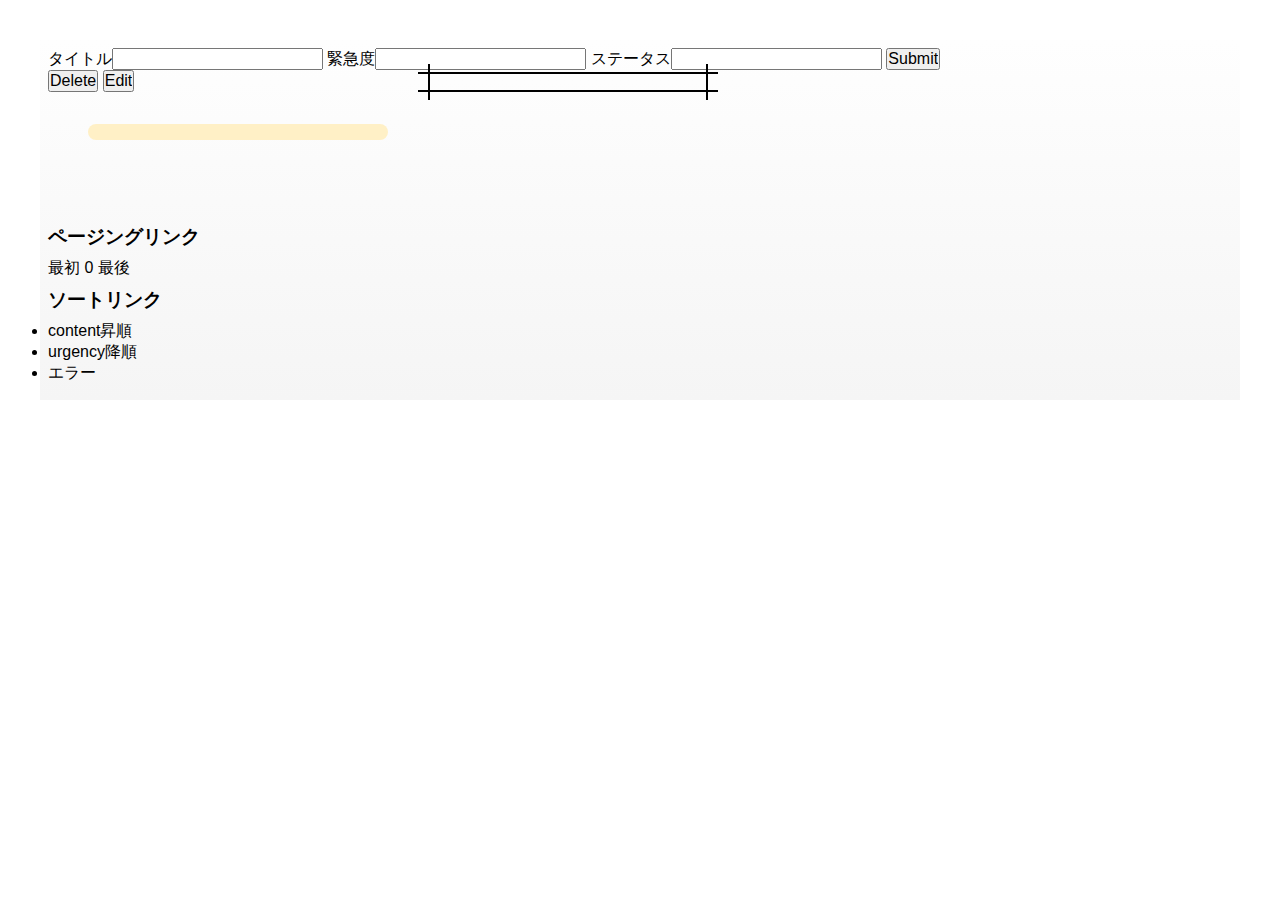
<file: src/main/resources/templates/report/index.html>
<!DOCTYPE html>
<html lang="ja" xmlns="http://www.w3.org/1999/xhtml"
	xmlns:th="http://www.thymeleaf.org"
	xmlns:sec="http://www.thymeleaf.org/extras/spring-security"
	xmlns:layout="http://www.ultraq.net.nz/thymeleaf/layout"
	layout:decorate="~{partial/layout}">
<head>
<title>Home</title>
<link rel="stylesheet" href="../../static/css/style.css">
<link th:href="@{/css/style.css}" rel="stylesheet">
<script type="text/javascript" th:src="@{/js/main.js}"></script>
<!--type="text/css" -->
</head>
<body>

	<div class="main-content" layout:fragment="contents">
		<form th:action="@{''}" method="get">
			タイトル<input type="text" name="title"> 緊急度<input type="number"
				name="urgency"> ステータス<input type="number" name="status_Id">
			<input type="submit">
		</form>


		<form th:action="@{/reports/delete}" method="post">

			<input type="submit" value="Delete"> <input type="submit"
				th:formaction="@{/reports/{id}(id=*{id})}" value="Edit">
		</form>
		<section class="home-section">
			<div class="box" th:each="report, itemStat : ${reportList}"
				th:object="${report}">
				<div class="bugbox">
					<a class="title" href="#" th:href="@{/reports/{id}(id=*{id})}"
						th:text=*{title}></a>
					<p th:text="*{id}"></p>
					<p th:text=*{content}></p>
					<p th:text=*{createTime}></p>
				</div>
				<div class="box17">
					<p th:text=*{content}></p>
					<p th:text=*{createTime}></p>
				</div>
			</div>
		</section>
					<section  th:object="${reports}">
				<h3>ページングリンク</h3>
				<div class="pager">
					<a th:href="@{${pathWithSort}(page=0)}">最初</a>
					<th:block
						th:each="i : ${#numbers.sequence(0, reports.totalPages - 1)}">
						<a th:href="@{${pathWithSort}(page=${i})}" th:text="${i+1}">0</a>
					</th:block>
					<a th:href="@{${pathWithSort}(page=*{totalPages-1})}">最後</a>
				</div>
			</section>
			<section class="sort"  th:object="${reports}">
				<h3>ソートリンク</h3>
				<ul class="sorter">
					<li><a th:href="@{${pathWithPage}(sort=content)}">content昇順</a></li>
					<li><a th:href="@{${pathWithPage}(sort='urgency,desc')}">urgency降順</a></li>
					<li><a th:href="@{/error/on/purpose}">エラー</a> <!-- <li><a th:href="@{${pathWithPage}(sort=name,sort='month,desc')}">名前昇順&amp;月降順</a></li> -->
				</ul>
			</section>
	</div>
	<script src="../../static/js/main.js"></script>
</body>
</html>
</file>
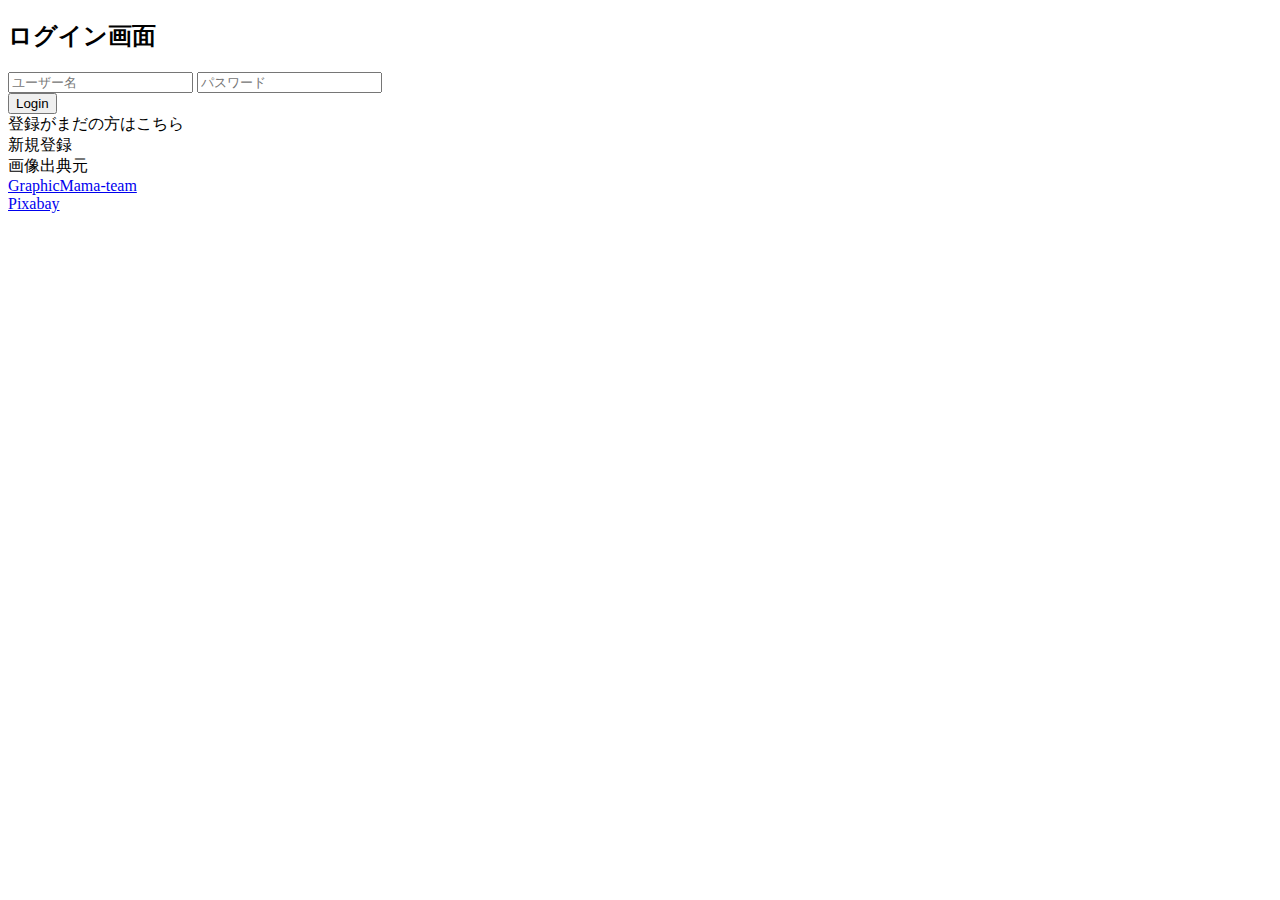
<file: src/main/resources/templates/login.html>
<!DOCTYPE html>
<html xmlns:th="http://www.thymeleaf.org">
	<head>
		<meta charset="UTF-8">
		<title>LoginPage</title>
		<link th:href="@{/css/style.css}" rel="stylesheet" type="text/css">
	</head>
	<body class="login">
		<section class="login">
			<h2>ログイン画面</h2>
				<form th:action="@{/login}" class="user" method="post">
					<section>
						<span>
							<input type="text" class="mr-3" name="username" placeholder="ユーザー名">
						</span>
						<span>
							<input type="password" class="mr-3" name="password" placeholder="パスワード">
						</span>
					</section>
					<div class="index">
						<input type="submit" class="ope" value="Login">
					</div>
					<h7>登録がまだの方はこちら</h7><br>
					<a th:href="@{/register}">新規登録</a>
				</form>
		</section>
		<div class="image-source">
		画像出典元<br>
			<a href="https://pixabay.com/ja/users/graphicmama-team-2641041/?utm_source=link-attribution&amp;utm_medium=referral&amp;utm_campaign=image&amp;utm_content=1453895">GraphicMama-team</a><br>
			<a href="https://pixabay.com/ja/?utm_source=link-attribution&amp;utm_medium=referral&amp;utm_campaign=image&amp;utm_content=1453895">Pixabay</a>
		</div>
	</body>
</html>
</file>
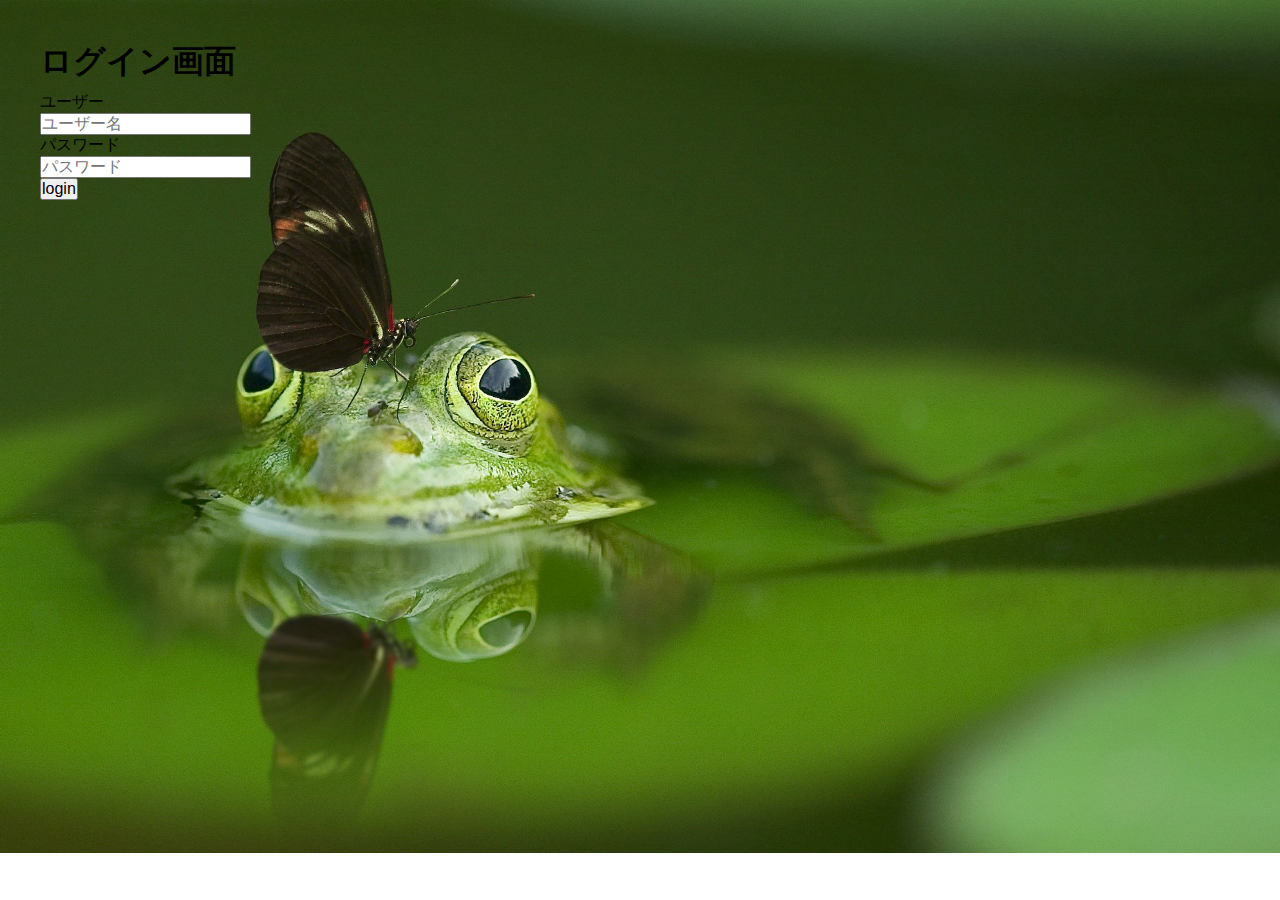
<file: src/main/resources/templates/top2.html>
<!DOCTYPE html>
<html xmlns:th="http://www.thymeleaf.org">
	<head>
		<meta charset="UTF-8">
		<title>Top</title>
		<link th:href="@{/css/style.css}" rel="stylesheet" type="text/css">
	</head>
		<!--/*-->
		<meta charset="UTF-8">
		<title>top</title>
		<link rel="stylesheet" type="text/css" href="../static/css/style.css">
		<!--*/-->
	</head>
	<body class="login">
		<h1>ログイン画面</h1>
			<form th:action="@{/top}" class="login" method=post>
				<section class="login-form">
					<div class="secs">
						<div class="sec">
							<div class="col-head">ユーザー</div>
							<div class=col>
								<input type="text" class="mr-3" name="name" placeholder="ユーザー名">
							</div>
						</div>
						<div class="sec">
							<div class="col-head">パスワード</div>
							<div class=col>
								<input type="password" class="mr-3" name="password" placeholder="パスワード">
							</div>
						</div>
						<div class="sec">
							<div class="col-head"></div>
							<div class=col>
								<input type=submit  class="ope" value="login">
							</div>
						</div>
					</div>
				</section>
			</form>
	</body>
</html>
</file>
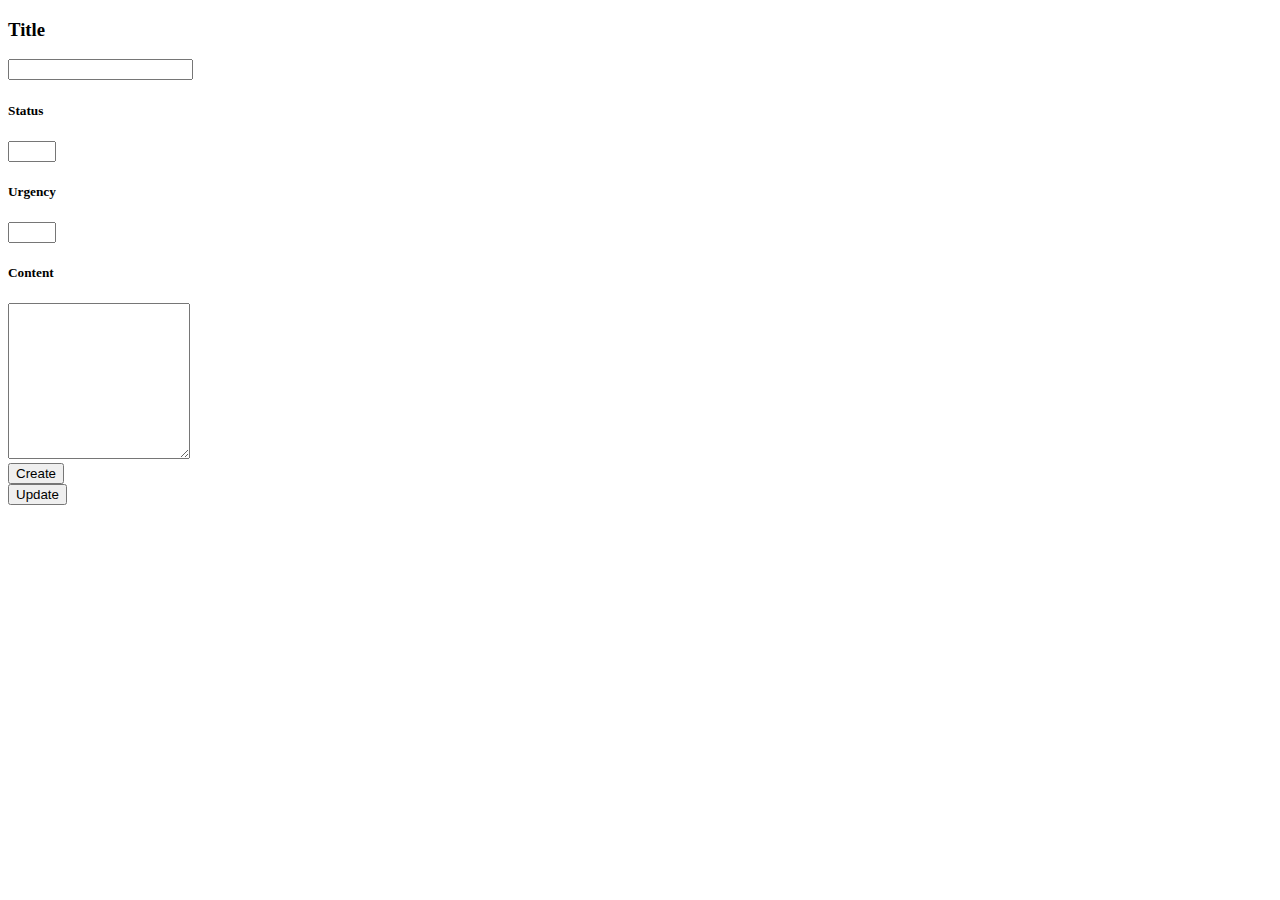
<file: src/main/resources/templates/report/form.html>
<!DOCTYPE html>
<html lang="ja" xmlns="http://www.w3.org/1999/xhtml"
	xmlns:th="http://www.thymeleaf.org"
	xmlns:sec="http://www.thymeleaf.org/extras/spring-security"
	xmlns:layout="http://www.ultraq.net.nz/thymeleaf/layout"
	layout:decorate="~{partial/layout}">
<head>
<title>Home</title>
<link th:href="@{/css/style.css}" rel="stylesheet" type="text/css">
</head>
<body>
	<div class="main-content" layout:fragment="contents">
		<section class="home-section">
			<form  th:object="${reportForm}" th:action="@{/reports/create}"
				method="post">
				<input type="hidden" th:field="*{id}">
					<div class="el">
						<h3>Title</h3>
						<div><input type="text"name="title"  class="title" th:value="*{title}" maxlength="30" ></div>
					</div>
					<div class="el">
					<h5>Status</h5>
						<div><input type="number"  name="status" class="num" th:value="*{status}" min="1" max="3"></div>
					</div>
					<div class="el">
					<h5>Urgency</h5>
						<div><input type="number" name="urgency" class="num"  th:value="*{urgency}" min="1" max="5"></div>
					</div>
					<div class="el">
					<h5>Content</h5>
						<textarea name="content" th:value="*{content}" th:text="*{content}"rows="10" cols="20" maxlength="140"></textarea>
					</div>
				<div class="el" th:if="*{isNew}">
					<input  type="submit" th:formaction="@{/reports/create}" class="ope" value="Create">
				</div>
				<div class="el" th:unless="*{isNew}">
					<input  type="submit" th:formaction="@{/reports/update}" class="ope" value="Update">
				</div>
			</form>
		</section>
	</div>
</body>
</html>
</file>
<file: src/main/resources/static/css/style.css>
@import url(https://use.fontawesome.com/releases/v5.15.2/css/all.css);
/* reset and basic tags */
*, *::before, *::after {
  margin: 0;
  padding: 0;
  font-family: Arial, sans-serif;
}

* {
  -webkit-box-sizing: border-box;
          box-sizing: border-box;
}

a {
  text-decoration: none;
  color: inherit;
}

body {
  padding: 40px;
}

h1, h2, h3, section {
  margin-bottom: 8px;
}

body.login {
  background-image: url("../img/frog.jpg");
  background-size: cover;
  background-repeat: no-repeat;
  width: 100%;
  height: 400px;
}

div.login-form {
  position: absolute;
  top: 35%;
  left: 50%;
  -webkit-transform: translate(-50%, -50%);
          transform: translate(-50%, -50%);
  color: white;
}

div.login-button {
  position: absolute;
  left: 44%;
  top: 200%;
}

/* layout */
.container {
  margin: 0 auto;
  max-width: 800px;
  max-height: 1400px;
  background-color: #f5f5f5;
  padding: 8px 16px;
  position: relative;
}

.home-section {
	position:relative;
}
.el {
	text-align: center;
}

.input-form {
	font-family: inherit
}

input, textarea {
  font-family : inherit;
  font-size   : 100%;
}

.num {
	width:2em;
}
.title {
	width: 16em;
}

.header-content {
  padding: 20px;
  color: #f5f5f5;
  background-color: #0000ff;
  position: relative;
}

.main-content {
  padding: 8px;
  background: -webkit-gradient(linear, left top, left bottom, from(#fefefe), to(#f5f5f5));
  background: linear-gradient(#fefefe, #f5f5f5);
}

aside {
  position: fixed;
  bottom: 0;
  right: 0;
  font-size: smaller;
  padding: 4px;
}

/* header section */
.brand {
  padding: 0 4px;
  text-transform: uppercase;
  font-size: 2em;
  font-weight: bold;
}

.brand a {
  padding: 0 4px;
}

.brand a:hover {
  background-color: #777777;
}

.user-info {
  position: absolute;
  top: 50%;
  right: 8px;
  -webkit-transform: translateY(-40%);
          transform: translateY(-40%);
}

.user-info .avatar {
  height: 32px;
  vertical-align: middle;
  border-radius: 50%;
}

.user-info .logout {
  display: inline-block;
}

.user-info .logout input {
  background-color: #f5f5f5;
  color: #1f1f1f;
  padding: 2px 8px;
  border-radius: 3px;
  cursor: pointer;
}

/* flash message */
/* back nav */
/* grid */
/* form */
input.with-error {
  border-color: #ff0000;
}

.input-msg,
.error-msg {
  font-size: 0.8em;
}

.error-msg {
  color: #ff0000;
}

.ope-form {
  display: inline-block;
}

.box {
  max-height: 100px;
}

.box17 {
  margin: 2em 0;
  position: relative;
  padding: 0.5em 1.5em;
  border-top: solid 2px black;
  border-bottom: solid 2px black;
  max-width: 300px;
  bottom: 100px;
  left: 370px;
}

.box17:before, .box17:after {
  content: '';
  position: absolute;
  top: -10px;
  width: 2px;
  height: calc(100% + 20px);
  background-color: black;
}

.box17:before {
  left: 10px;
}

.box17:after {
  right: 10px;
}

.box17 p {
  margin: 0;
  padding: 0;
}

/* Bug Box */
.bugbox {
  position: relative;
  margin: 2em 0 2em 40px;
  padding: 8px 15px;
  background: #fff0c6;
  border-radius: 30px;
  max-width: 300px;
}

.bugbox:before {
  font-family: FontAwesome;
  content: "\f111";
  position: absolute;
  font-size: 15px;
  left: -40px;
  bottom: 0;
  color: #fff0c6;
}

.bugbox:after {
  font-family: FontAwesome;
  content: "\f111";
  position: absolute;
  font-size: 23px;
  left: -23px;
  bottom: 0;
  color: #fff0c6;
}

.bugbox p {
  margin: 0;
  padding: 0;
}

/* paging */
/* sorting */
/* menu */
.avatar {
  max-width: 100px;
}

#container {
  position: relative;
  height: 100vh;
}

.animate-title,
.logo-title {
  position: absolute;
  top: 25%;
  left: 50%;
  -webkit-transform: translate(-50%, -50%);
          transform: translate(-50%, -50%);
  color: white;
  opacity: 0;
  font-size: 3em;
}

.animate-title.inview,
.logo-title.inview {
  opacity: 1;
}

.animate-title.inview .char,
.logo-title.inview .char {
  display: inline-block;
  -webkit-animation-name: kf-animate-chars;
          animation-name: kf-animate-chars;
  -webkit-animation-duration: 0.5s;
          animation-duration: 0.5s;
  -webkit-animation-timing-function: cubic-bezier(0.39, 1.57, 0.5s, 1);
          animation-timing-function: cubic-bezier(0.39, 1.57, 0.5s, 1);
  -webkit-animation-delay: 0s;
          animation-delay: 0s;
  -webkit-animation-iteration-count: 1;
          animation-iteration-count: 1;
  -webkit-animation-direction: normal;
          animation-direction: normal;
  -webkit-animation-fill-mode: both;
          animation-fill-mode: both;
}

.animate-title.inview .char:nth-child(1),
.logo-title.inview .char:nth-child(1) {
  -webkit-animation-delay: 0.04s;
          animation-delay: 0.04s;
}

.animate-title.inview .char:nth-child(2),
.logo-title.inview .char:nth-child(2) {
  -webkit-animation-delay: 0.08s;
          animation-delay: 0.08s;
}

.animate-title.inview .char:nth-child(3),
.logo-title.inview .char:nth-child(3) {
  -webkit-animation-delay: 0.12s;
          animation-delay: 0.12s;
}

.animate-title.inview .char:nth-child(4),
.logo-title.inview .char:nth-child(4) {
  -webkit-animation-delay: 0.16s;
          animation-delay: 0.16s;
}

.animate-title.inview .char:nth-child(5),
.logo-title.inview .char:nth-child(5) {
  -webkit-animation-delay: 0.2s;
          animation-delay: 0.2s;
}

.animate-title.inview .char:nth-child(6),
.logo-title.inview .char:nth-child(6) {
  -webkit-animation-delay: 0.24s;
          animation-delay: 0.24s;
}

.animate-title.inview .char:nth-child(7),
.logo-title.inview .char:nth-child(7) {
  -webkit-animation-delay: 0.28s;
          animation-delay: 0.28s;
}

.animate-title.inview .char:nth-child(8),
.logo-title.inview .char:nth-child(8) {
  -webkit-animation-delay: 0.32s;
          animation-delay: 0.32s;
}

.animate-title.inview .char:nth-child(9),
.logo-title.inview .char:nth-child(9) {
  -webkit-animation-delay: 0.36s;
          animation-delay: 0.36s;
}

.animate-title.inview .char:nth-child(10),
.logo-title.inview .char:nth-child(10) {
  -webkit-animation-delay: 0.4s;
          animation-delay: 0.4s;
}

.animate-title.inview .char:nth-child(11),
.logo-title.inview .char:nth-child(11) {
  -webkit-animation-delay: 0.44s;
          animation-delay: 0.44s;
}

.animate-title.inview .char:nth-child(12),
.logo-title.inview .char:nth-child(12) {
  -webkit-animation-delay: 0.48s;
          animation-delay: 0.48s;
}

.animate-title.inview .char:nth-child(13),
.logo-title.inview .char:nth-child(13) {
  -webkit-animation-delay: 0.52s;
          animation-delay: 0.52s;
}

@-webkit-keyframes kf-animate-chars {
  0% {
    opacity: 0;
    -webkit-transform: translateY(-50%);
            transform: translateY(-50%);
  }
  100% {
    opacity: 1;
    -webkit-transform: translateY(0);
            transform: translateY(0);
  }
}

@keyframes kf-animate-chars {
  0% {
    opacity: 0;
    -webkit-transform: translateY(-50%);
            transform: translateY(-50%);
  }
  100% {
    opacity: 1;
    -webkit-transform: translateY(0);
            transform: translateY(0);
  }
}
/*# sourceMappingURL=style.css.map */
</file>
